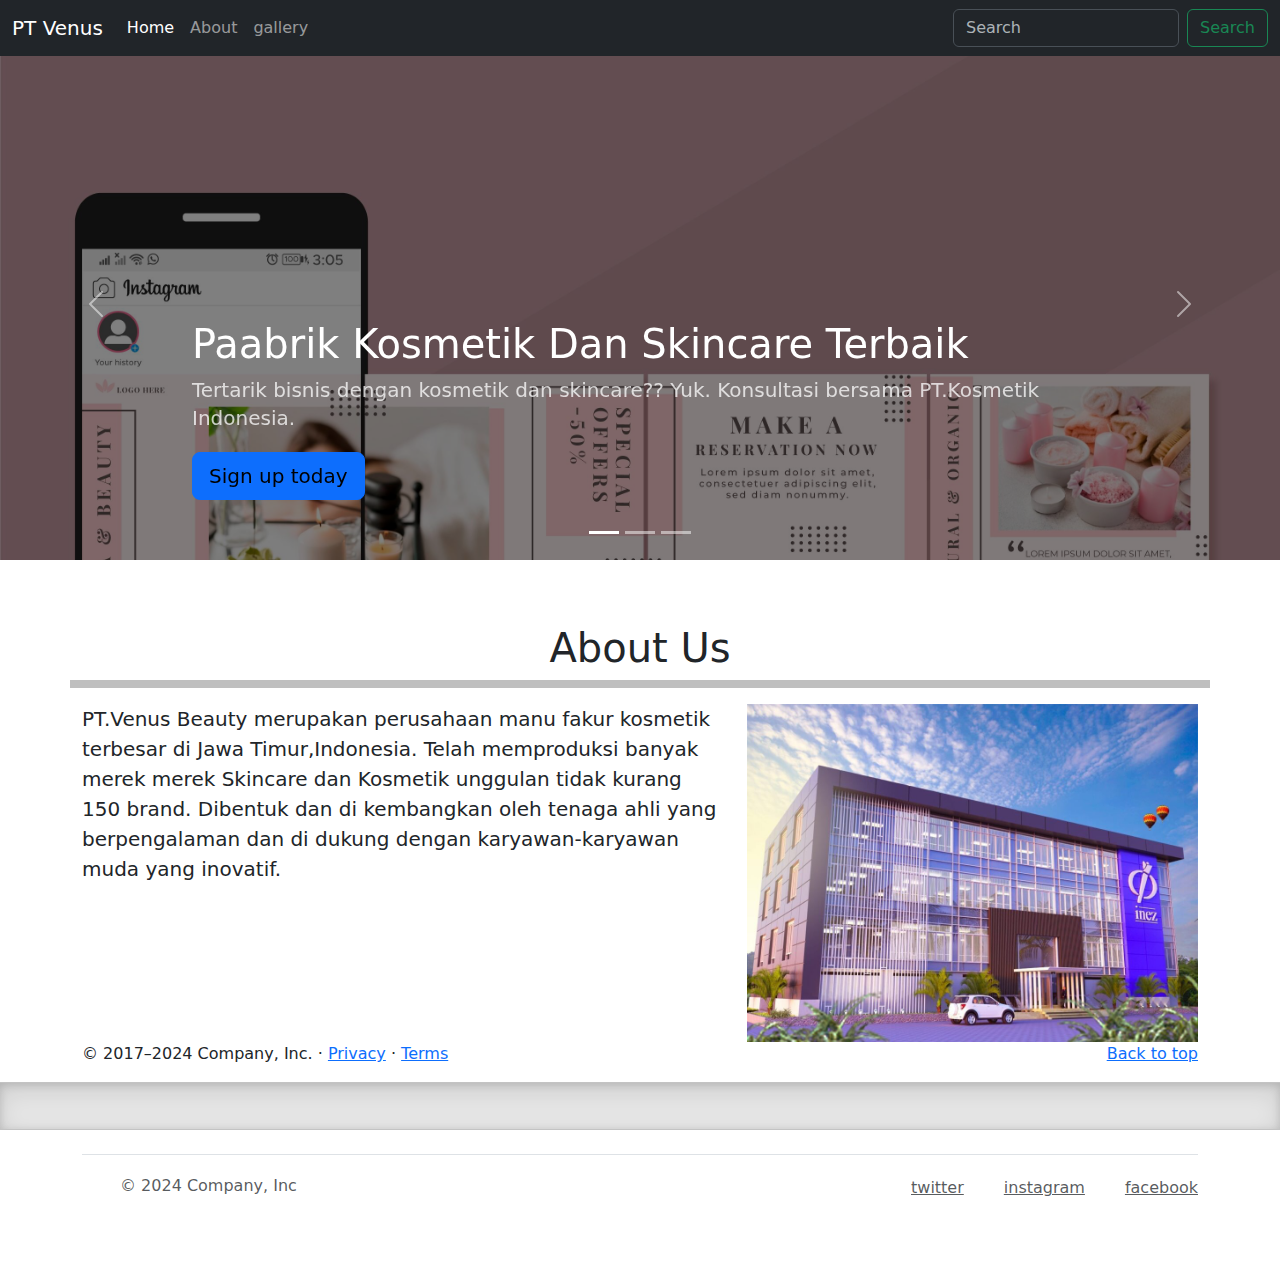
<file: about.html>
<!DOCTYPE html>
<html lang="en">
<head>
    <meta charset="UTF-8">
    <meta name="viewport" content="width=device-width, initial-scale=1.0">
    <link rel="stylesheet" href="css/carousel.css">
    <link rel="stylesheet" href="css/bootstrap.css">
    <link rel="stylesheet" href="index.html">
    <link rel="stylesheet" href="about.html">
    <link rel="stylesheet" href="">
    <title>About</title>
    <style>
        img{
          object-fit: fill;
        }
        .card-img{
          width: 100%;
          height: 200px;
          object-fit: cover;
        }
        .overlay-dark::before{
          content: "";
          position: absolute;
          top: 0;
          left: 0;
          width: 100%;
          height: 100%;
          background-color: rgba(0,0,0,0.5);
          z-index: 1;
        }
        .bd-placeholder-img {
          font-size: 1.125rem;
          text-anchor: middle;
          -webkit-user-select: none;
          -moz-user-select: none;
          user-select: none;
        }
    
        @media (min-width: 768px) {
          .bd-placeholder-img-lg {
            font-size: 3.5rem;
          }
        }
    
        .b-example-divider {
          width: 100%;
          height: 3rem;
          background-color: rgba(0, 0, 0, .1);
          border: solid rgba(0, 0, 0, .15);
          border-width: 1px 0;
          box-shadow: inset 0 .5em 1.5em rgba(0, 0, 0, .1), inset 0 .125em .5em rgba(0, 0, 0, .15);
        }
    
        .b-example-vr {
          flex-shrink: 0;
          width: 1.5rem;
          height: 100vh;
        }
    
        .bi {
          vertical-align: -.125em;
          fill: currentColor;
        }
    
        .nav-scroller {
          position: relative;
          z-index: 2;
          height: 2.75rem;
          overflow-y: hidden;
        }
    
        .nav-scroller .nav {
          display: flex;
          flex-wrap: nowrap;
          padding-bottom: 1rem;
          margin-top: -1px;
          overflow-x: auto;
          text-align: center;
          white-space: nowrap;
          -webkit-overflow-scrolling: touch;
        }
    
        .btn-bd-primary {
          --bd-violet-bg: #712cf9;
          --bd-violet-rgb: 112.520718, 44.062154, 249.437846;
    
          --bs-btn-font-weight: 600;
          --bs-btn-color: var(--bs-white);
          --bs-btn-bg: var(--bd-violet-bg);
          --bs-btn-border-color: var(--bd-violet-bg);
          --bs-btn-hover-color: var(--bs-white);
          --bs-btn-hover-bg: #6528e0;
          --bs-btn-hover-border-color: #6528e0;
          --bs-btn-focus-shadow-rgb: var(--bd-violet-rgb);
          --bs-btn-active-color: var(--bs-btn-hover-color);
          --bs-btn-active-bg: #5a23c8;
          --bs-btn-active-border-color: #5a23c8;
        }
    
        .bd-mode-toggle {
          z-index: 1500;
        }
    
        .bd-mode-toggle .dropdown-menu .active .bi {
          display: block !important;
        }
      </style>
</head>
<body>
    <header data-bs-theme="dark">
        <nav class="navbar navbar-expand-md navbar-dark fixed-top bg-dark">
          <div class="container-fluid">
            <a class="navbar-brand" href="#">PT Venus</a>
            <button class="navbar-toggler" type="button" data-bs-toggle="collapse" data-bs-target="#navbarCollapse" aria-controls="navbarCollapse" aria-expanded="false" aria-label="Toggle navigation">
              <span class="navbar-toggler-icon"></span>
            </button>
            <div class="collapse navbar-collapse" id="navbarCollapse">
              <ul class="navbar-nav me-auto mb-2 mb-md-0">
                <li class="nav-item">
                  <a class="nav-link active" aria-current="page" href="index.html">Home</a>
                </li>
                <li class="nav-item">
                  <a class="nav-link" href="about.html">About</a>
                </li>
                <li class="nav-item">
                  <a class="nav-link" href="#">gallery</a>
                </li>
              </ul>
              <form class="d-flex" role="search">
                <input class="form-control me-2" type="search" placeholder="Search" aria-label="Search">
                <button class="btn btn-outline-success" type="submit">Search</button>
              </form>
            </div>
          </div>
        </nav>
      </header>
      <main>
        <div id="myCarousel" class="carousel slide mb-6" data-bs-ride="carousel">
            <div class="carousel-indicators">
              <button type="button" data-bs-target="#myCarousel" data-bs-slide-to="0" class="active" aria-current="true" aria-label="Slide 1"></button>
              <button type="button" data-bs-target="#myCarousel" data-bs-slide-to="1" aria-label="Slide 2"></button>
              <button type="button" data-bs-target="#myCarousel" data-bs-slide-to="2" aria-label="Slide 3"></button>
            </div>
            <div class="carousel-inner">
              <div class="carousel-item active">
                <div class="overlay-dark">
                  <img src="File company profile/4727198.jpg" alt="" style="width: 100%; height:100% " >
                </div>
                <div class="container">
                  <div class="carousel-caption text-start">     
                    <h1>Paabrik Kosmetik Dan Skincare Terbaik</h1>
                    <p class="opacity-75">Tertarik bisnis dengan kosmetik dan skincare?? Yuk. Konsultasi bersama PT.Kosmetik Indonesia.</p>
                    <p><a class="btn btn-lg btn-primary" href="#" id="a">Sign up today</a></p>
                  </div>
                </div>
              </div>
              <div class="carousel-item">
                <div class="overlay-dark">
                  <img src="File company profile/7564615.jpg" style="width: 100%;height:100%" >
                </div>
                <div class="container">
                  <div class="carousel-caption">
                    <h1>Punya Masalah Dengan Kulit Kering Atau Berjerawat</h1>
                    <p>Temukan solusinya dengan produk skincare kami yang telah terbukti ampuh</p>
                    <p><a class="btn btn-lg btn-primary" href="#" id="a">Learn more</a></p>
                  </div>
                </div>
              </div>
              <div class="carousel-item">
                <div class="overlay-dark">
                  <img src="File company profile/7635545.jpg" alt="" style="width: 100%; height: 100%S;">    
                </div>
                <div class="container">
                  <div class="carousel-caption text-end">
                    <h1>Bingung Dengan Produk Kami ?</h1>
                    <p>Tersedia dalam berbagai varian untuk memenuhi kebutuhan kulit normal,kering,berminyak,atau sensitif.</p>
                    <p><a class="btn btn-lg btn-primary" href="#">Browse gallery</a></p>
                  </div>
                </div>
              </div>
            </div>
            <button class="carousel-control-prev" type="button" data-bs-target="#myCarousel" data-bs-slide="prev">
              <span class="carousel-control-prev-icon" aria-hidden="true"></span>
              <span class="visually-hidden">Previous</span>
            </button>
            <button class="carousel-control-next" type="button" data-bs-target="#myCarousel" data-bs-slide="next">
              <span class="carousel-control-next-icon" aria-hidden="true"></span>
              <span class="visually-hidden">Next</span>
            </button>
          </div>
          <!-- about -->
          <section class="about">
          <div class="container">  
<div class=" row text-center">
<h1>About Us</h1>
<hr style="border: 4px solid black;">
</div>
<div class="row featurette">
  <div class="col-md-7">
    <p class="lead">PT.Venus Beauty merupakan perusahaan manu fakur kosmetik terbesar di Jawa Timur,Indonesia.
      Telah memproduksi banyak merek merek Skincare dan Kosmetik unggulan tidak kurang 150 brand.
    Dibentuk dan di kembangkan oleh tenaga ahli yang berpengalaman dan di dukung dengan karyawan-karyawan muda yang inovatif.    </p>
  </div>
    <div class="col-md-5">
     <img src="File company profile/about-1024x768.jpeg" alt="" style="width: 100%;height: 100%;">
    </div>
  </div>
          </div>
        </section>
        <!-- akhir about -->

        <!-- footer -->
 <footer class="container">
    <p class="float-end"><a href="#">Back to top</a></p>
    <p>&copy; 2017–2024 Company, Inc. &middot; <a href="#">Privacy</a> &middot; <a href="#">Terms</a></p>
  </footer>
        <!--Akhir footer -->
        <!--  -->
        <div class="b-example-divider"></div>

<div class="container">
  <footer class="d-flex flex-wrap justify-content-between align-items-center py-3 my-4 border-top">
    <div class="col-md-4 d-flex align-items-center">
      <a href="/" class="mb-3 me-2 mb-md-0 text-body-secondary text-decoration-none lh-1">
        <svg class="bi" width="30" height="24"><use xlink:href="#bootstrap"/></svg>
      </a>
      <span class="mb-3 mb-md-0 text-body-secondary">&copy; 2024 Company, Inc</span>
    </div>

    <ul class="nav col-md-4 justify-content-end list-unstyled d-flex">
      <li class="ms-3"><a class="text-body-secondary" href="https://www.twitterd.com/"><svg class="bi" width="24" height="24"><use xlink:href="#twitter"/></svg>twitter</a></li>
      <li class="ms-3"><a class="text-body-secondary" href="https://www.instagram.com/_ina_nua"><svg class="bi" width="24" height="24"><use xlink:href="#instagram"/></svg>instagram</a></li>
      <li class="ms-3"><a class="text-body-secondary" href="https://www.facebook.com/"><svg class="bi" width="24" height="24"><use xlink:href="#facebook"/></svg>facebook</a></li>
    </ul>
  </footer>
</div> 
<!-- href ktk internal itu di isi dengan halaman  -->
        <!--  -->
      </main>

      <script src="js/bootstrap.bundle.js"></script>
</body>
</html>
</file>
<file: css/carousel.css>
/* GLOBAL STYLES
-------------------------------------------------- */
/* Padding below the footer and lighter body text */

body {
  padding-top: 3rem;
  padding-bottom: 3rem;
  color: rgb(var(--bs-tertiary-color-rgb));
}


/* CUSTOMIZE THE CAROUSEL
-------------------------------------------------- */

/* Carousel base class */
.carousel {
  margin-bottom: 4rem;
}
/* Since positioning the image, we need to help out the caption */
.carousel-caption {
  bottom: 3rem;
  z-index: 10;
}

/* Declare heights because of positioning of img element */
.carousel-item {
  height: 32rem;
}


/* MARKETING CONTENT
-------------------------------------------------- */

/* Center align the text within the three columns below the carousel */
.marketing .col-lg-4 {
  margin-bottom: 1.5rem;
  text-align: center;
}
/* rtl:begin:ignore */
.marketing .col-lg-4 p {
  margin-right: .75rem;
  margin-left: .75rem;
}
/* rtl:end:ignore */


/* Featurettes
------------------------- */

.featurette-divider {
  margin: 5rem 0; /* Space out the Bootstrap <hr> more */
}

/* Thin out the marketing headings */
/* rtl:begin:remove */
.featurette-heading {
  letter-spacing: -.05rem;
}

/* rtl:end:remove */

/* RESPONSIVE CSS
-------------------------------------------------- */

@media (min-width: 40em) {
  /* Bump up size of carousel content */
  .carousel-caption p {
    margin-bottom: 1.25rem;
    font-size: 1.25rem;
    line-height: 1.4;
  }

  .featurette-heading {
    font-size: 50px;
  }
}

@media (min-width: 62em) {
  .featurette-heading {
    margin-top: 7rem;
  }
}
#a{
  color: black;
}
</file>
